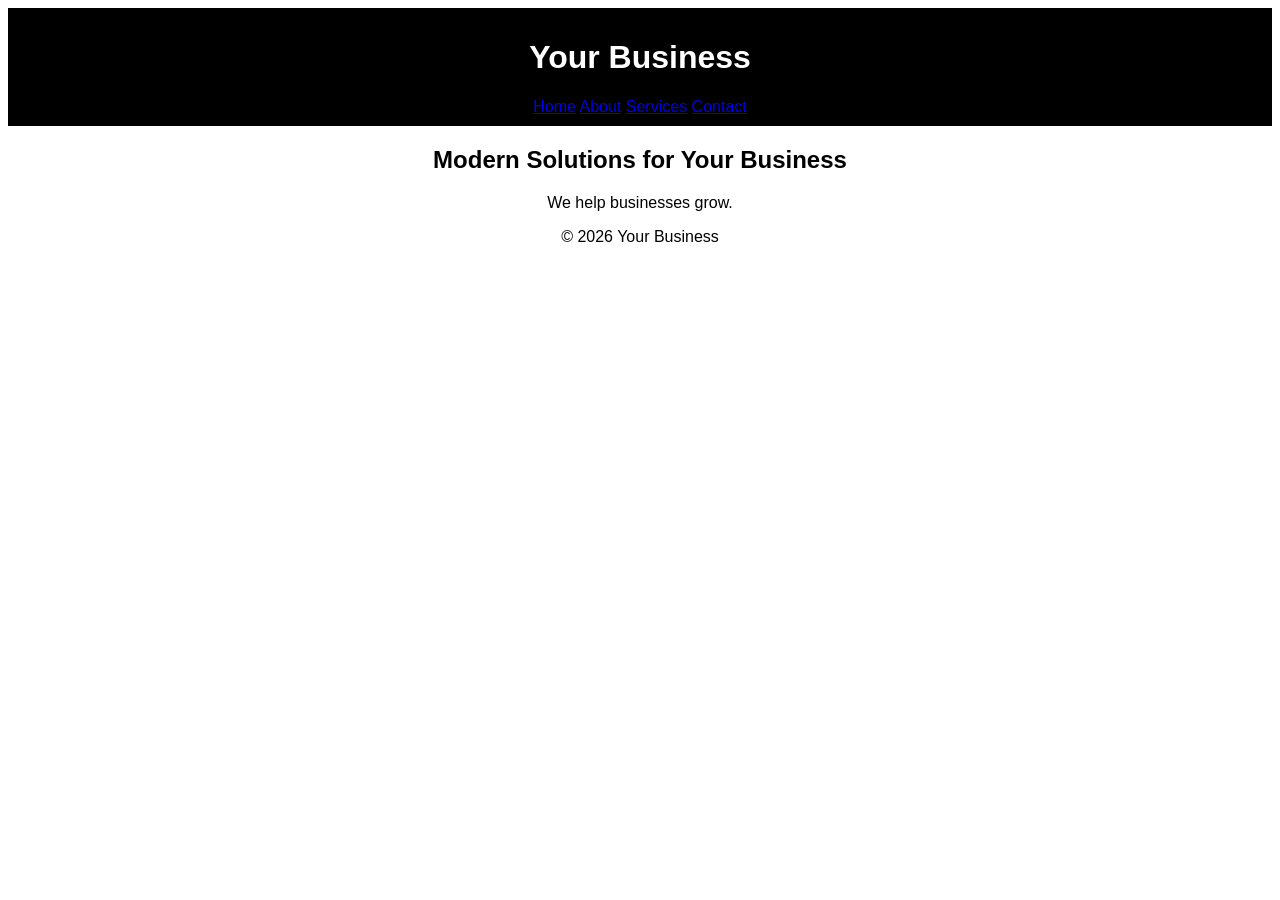
<file: index.html>
<!DOCTYPE html>
<html lang="en">
<head>
  <meta charset="UTF-8">
  <meta name="viewport" content="width=device-width, initial-scale=1.0">
  <title>Your Business</title>
  <link rel="stylesheet" href="css/style.css">
</head>
<body>

<header>
  <h1>Your Business</h1>
  <nav>
    <a href="index.html">Home</a>
    <a href="about.html">About</a>
    <a href="services.html">Services</a>
    <a href="contact.html">Contact</a>
  </nav>
</header>

<section class="hero">
  <h2>Modern Solutions for Your Business</h2>
  <p>We help businesses grow.</p>
</section>

<footer>
  <p>© 2026 Your Business</p>
</footer>

</body>
</html>
</file>
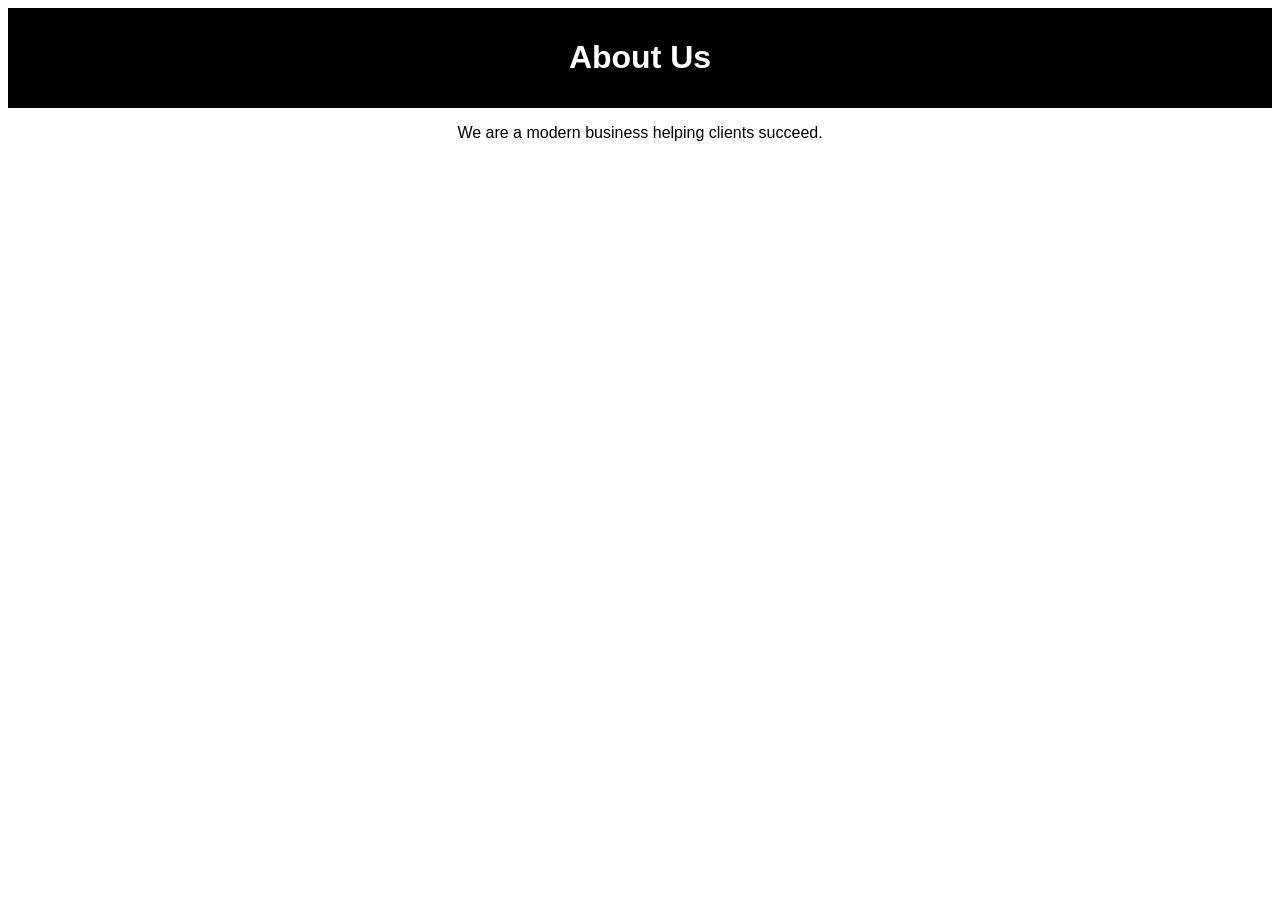
<file: about.html>
<!DOCTYPE html>
<html>
<head>
  <title>About</title>
  <link rel="stylesheet" href="css/style.css">
</head>
<body>

<header><h1>About Us</h1></header>

<p>We are a modern business helping clients succeed.</p>

</body>
</html>
</file>
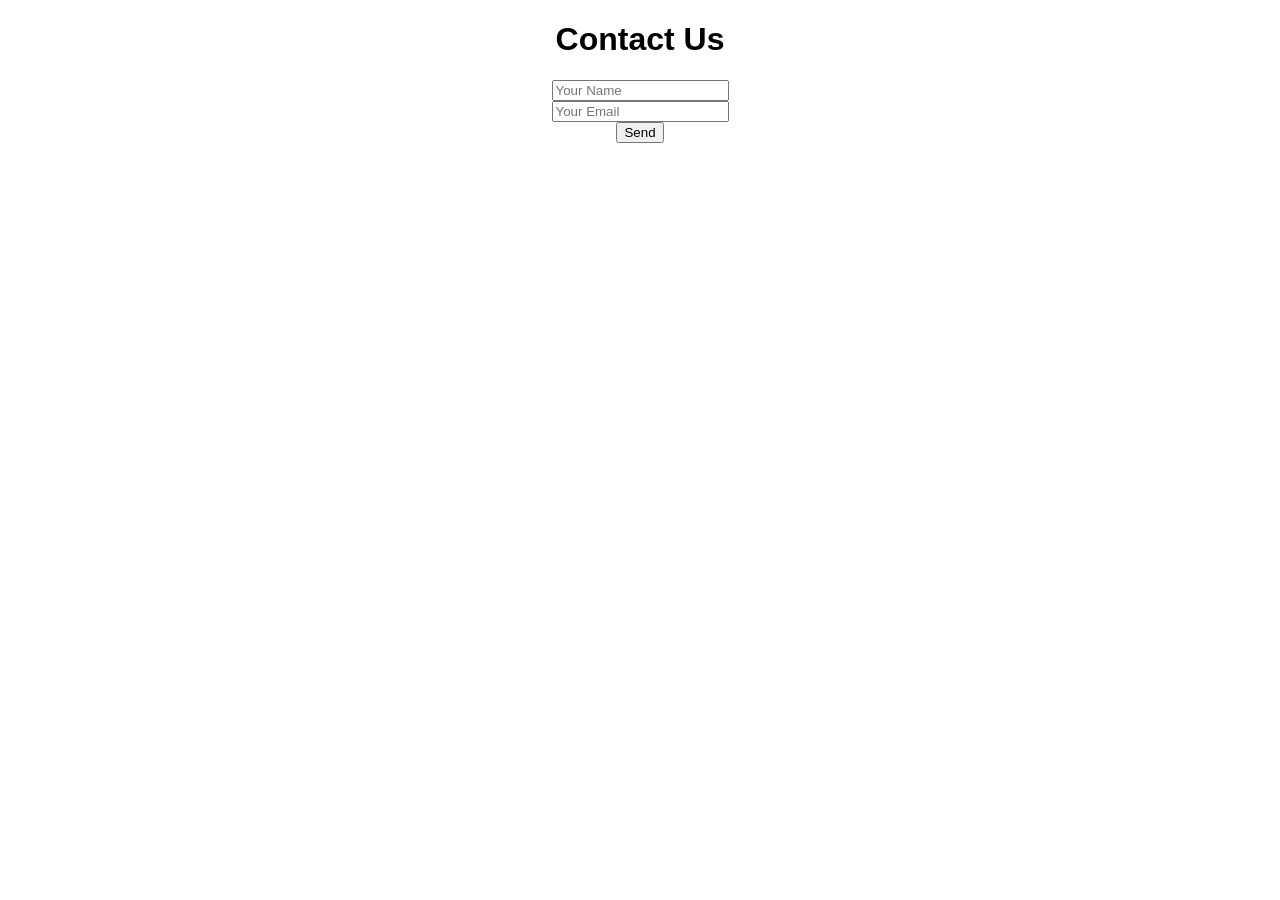
<file: contact.html>
<!DOCTYPE html>
<html>
<head>
  <title>Contact</title>
  <link rel="stylesheet" href="css/style.css">
</head>
<body>

<h1>Contact Us</h1>
<form>
  <input placeholder="Your Name"><br>
  <input placeholder="Your Email"><br>
  <button>Send</button>
</form>

</body>
</html>
</file>
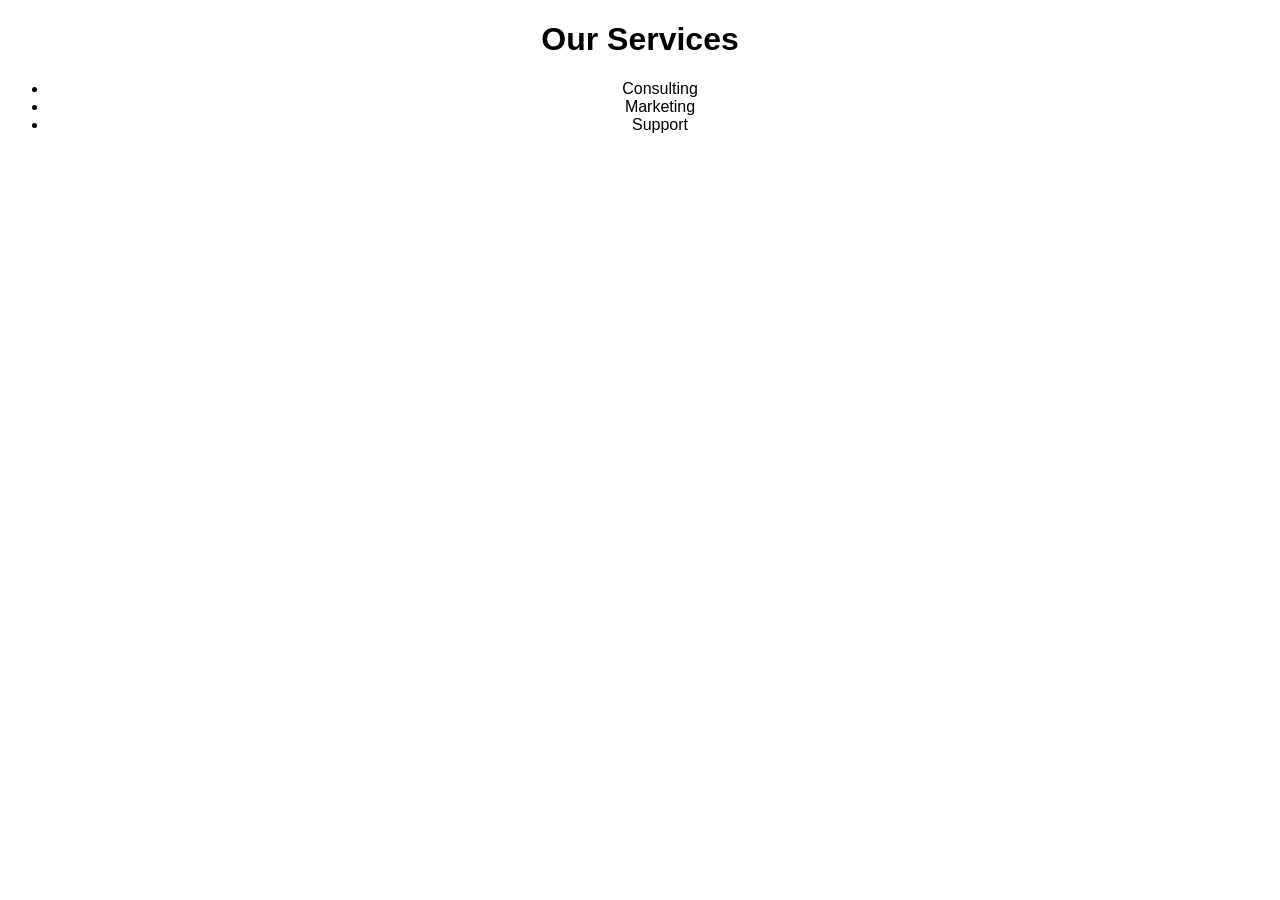
<file: services.html>
<!DOCTYPE html>
<html>
<head>
  <title>Services</title>
  <link rel="stylesheet" href="css/style.css">
</head>
<body>

<h1>Our Services</h1>
<ul>
  <li>Consulting</li>
  <li>Marketing</li>
  <li>Support</li>
</ul>

</body>
</html>
</file>
<file: css/style.css>
body {
  font-family: Arial;
  text-align: center;
}

header {
  background: black;
  color: white;
  padding: 10px;
}
</file>
